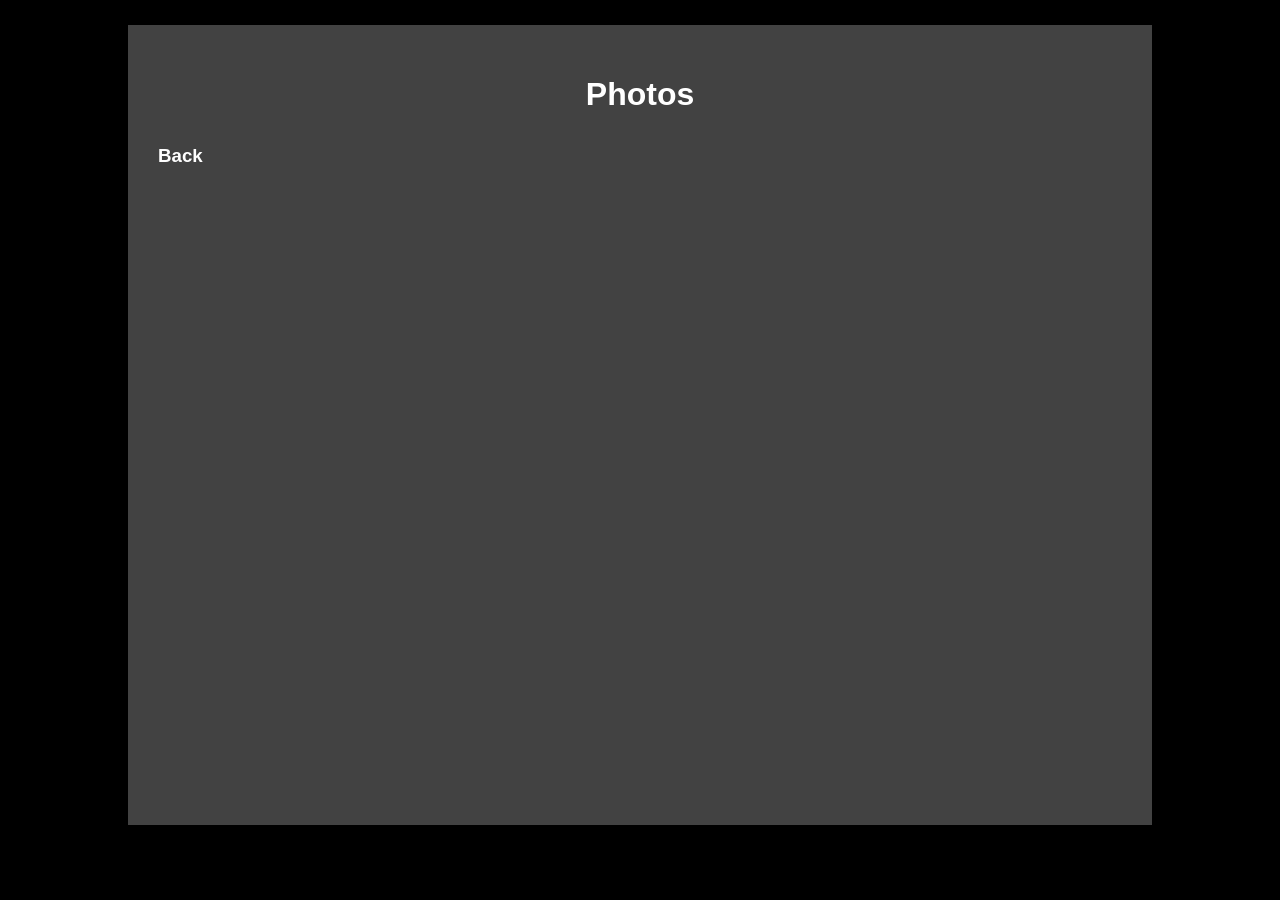
<file: Subpages/Photos.html>
<html>

	<head>
		<meta 
			name="viewport" 
			content="width=device-width, initial-scale=1">
		<title>
			Jake Zimmermann Simmons
		</title>
		<link 
			rel="icon" 
			href="../files/Favicon.PNG"
			type="image/PNG"
		\>
		<link rel="stylesheet" href="../styles.css" />
	</head>


	<body>
		<b class= "forground">
			<h1 align= "center"> Photos </h1>

			<h2> </h2>

			<h3><a href= "../index.html"> Back </a></h3>
		</b>
	</body>
</html>
</file>
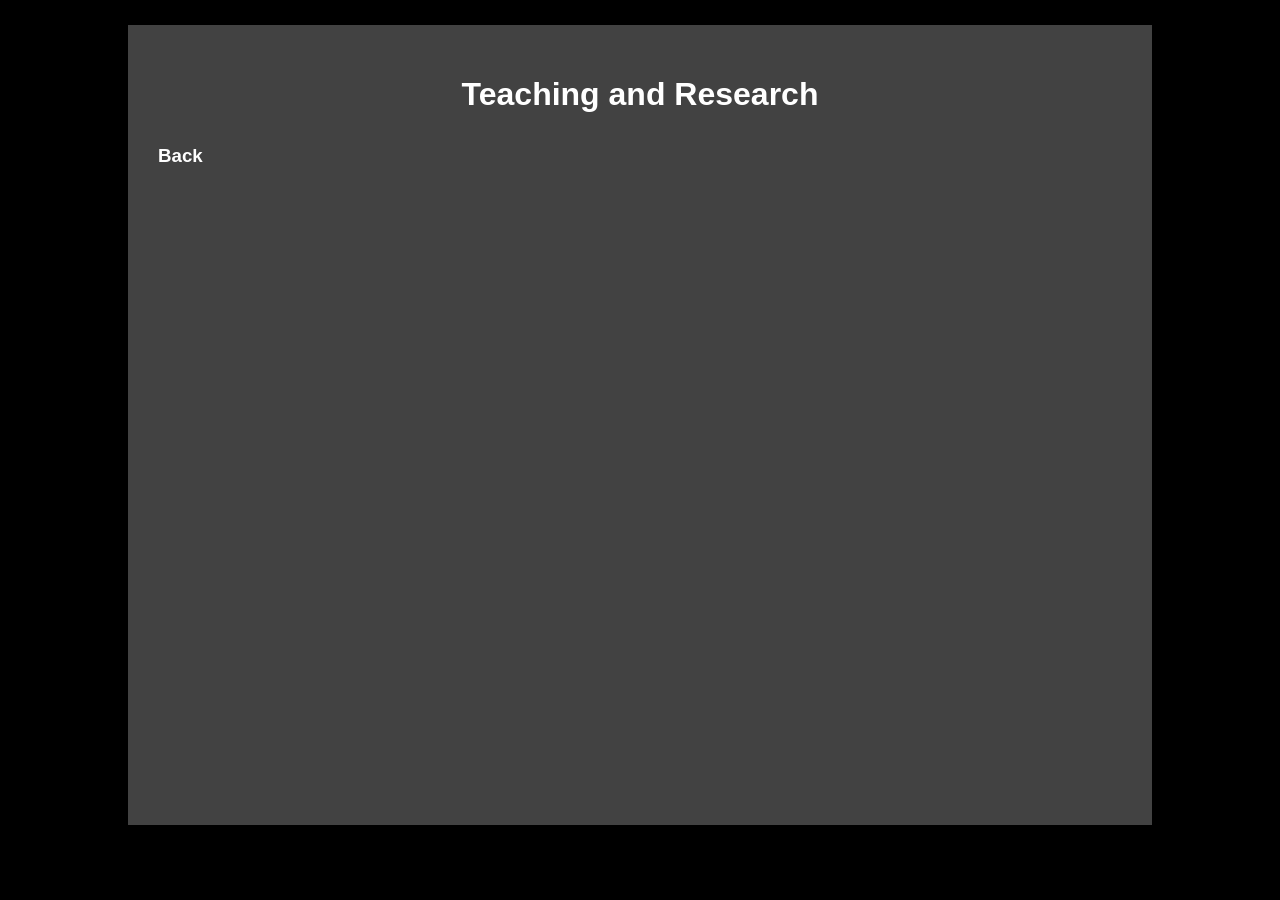
<file: Subpages/ResearchTeaching.html>
<html>
	<head>
		<meta 
			name="viewport" 
			content="width=device-width, initial-scale=1">
		<title>
			Jake Zimmermann Simmons
		</title>
		<link 
			rel="icon" 
			href="../files/Favicon.PNG"
			type="image/PNG"
		\>
		<link rel="stylesheet" href="../styles.css" />

	</head>


	<body>
		<b class= "forground">
			<h1 align= "center"> Teaching and Research </h1>

			<h2> </h2>

			<h3><a href= "../index.html"> Back </a></h3>
		</b>
	</body>
</html>
</file>
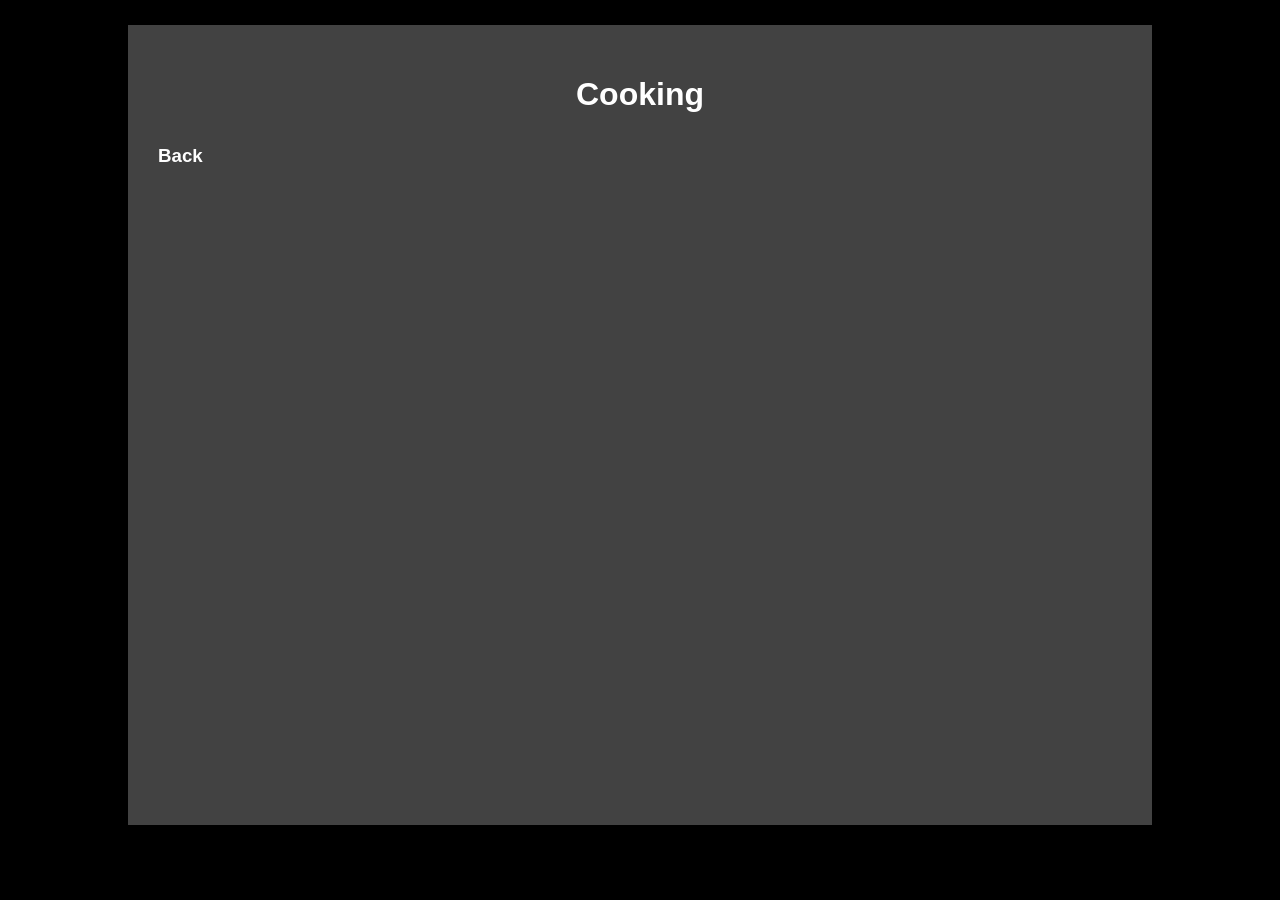
<file: Subpages/OtherProjects.Subpages/Cooking.html>
<html>

	<head>
		<meta 
			name="viewport" 
			content="width=device-width, initial-scale=1">
		<title>
			Jake Zimmermann Simmons
		</title>
		<link 
			rel="icon" 
			href="../../files/Favicon.PNG"
			type="image/PNG"
		\>
		<link rel="stylesheet" href="../../styles.css" />

	</head>


	<body>
		<b class= "forground">
			<h1 align= "center"> Cooking </h1>

			<h2> </h2>

			<h3><a href= "../OtherProjects.html"> Back </a></h3>
		</b>
	</body>
</html>
</file>
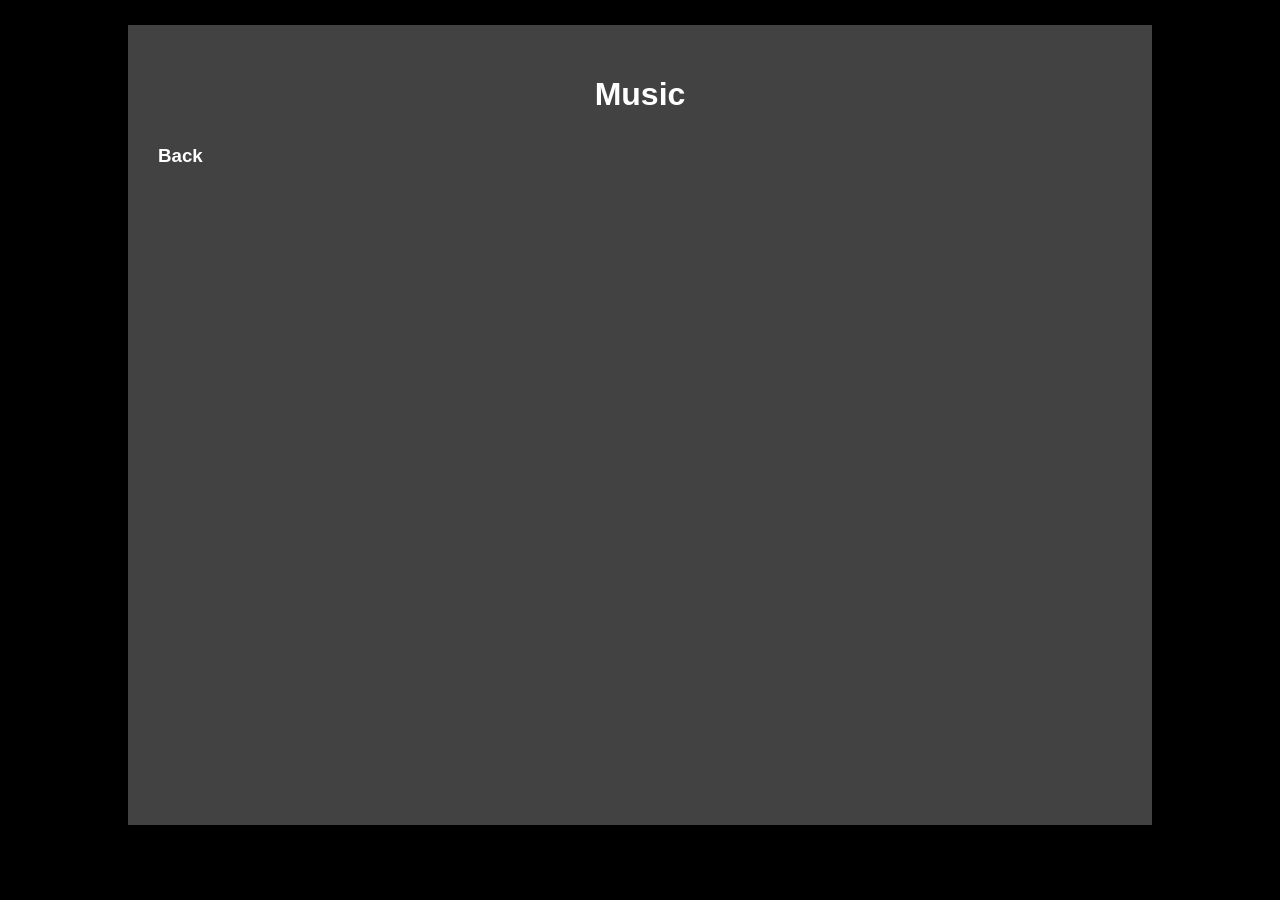
<file: Subpages/OtherProjects.Subpages/Music.html>
<html>

	<head>
		<meta 
			name="viewport" 
			content="width=device-width, initial-scale=1">
		<title>
			Jake Zimmermann Simmons
		</title>
		<link 
			rel="icon" 
			href="../../files/Favicon.PNG"
			type="image/PNG"
		\>
		<link rel="stylesheet" href="../../styles.css" />
	</head>


	<body>
		<b class= "forground">
			<h1 align= "center"> Music </h1>

			<h2> </h2>

			<h3><a href= "../OtherProjects.html"> Back </a></h3>
		</b>
	</body>
</html>
</file>
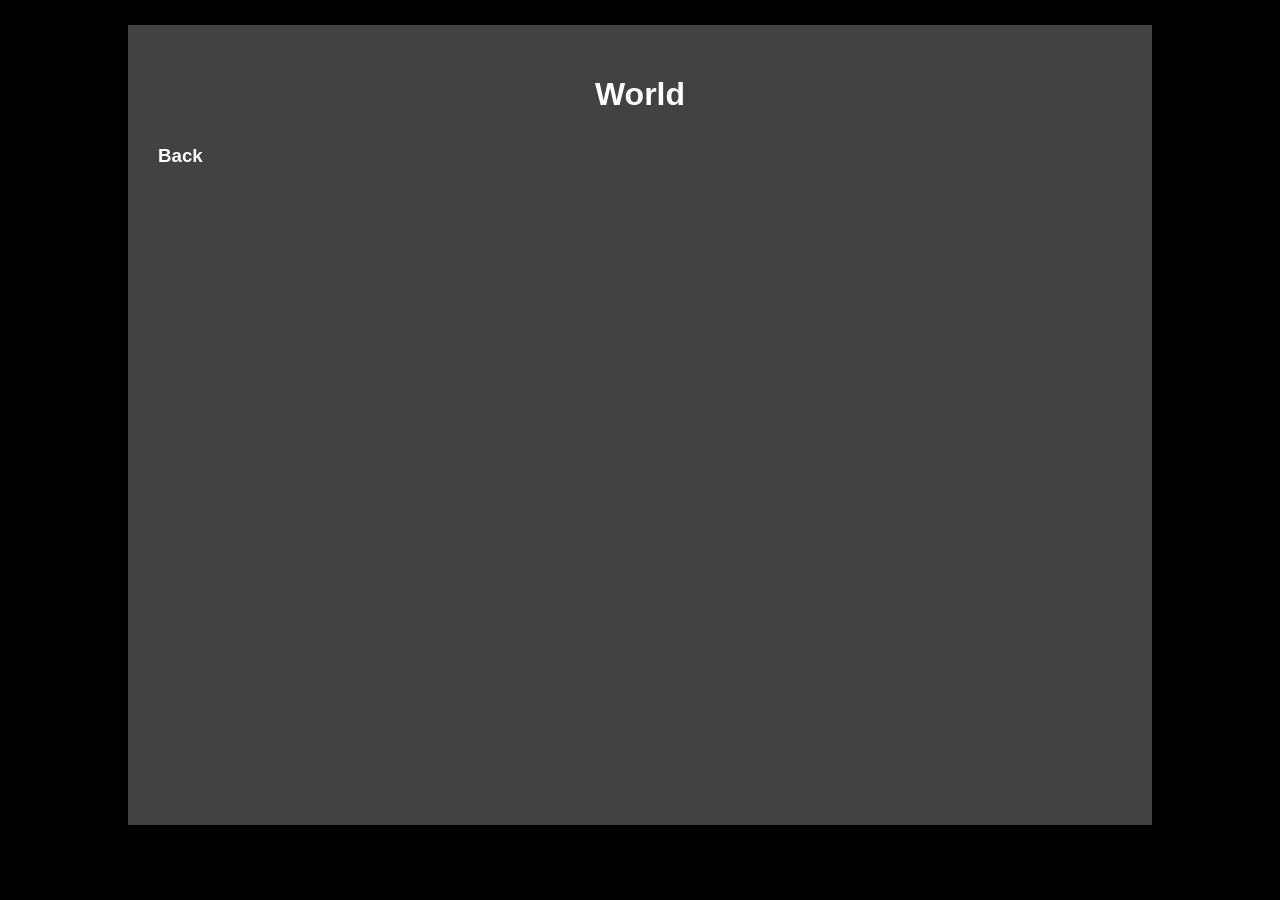
<file: Subpages/OtherProjects.Subpages/World.html>
<html>

	<head>
		<meta 
			name="viewport" 
			content="width=device-width, initial-scale=1">
		<title>
			Jake Zimmermann Simmons
		</title>
		<link 
			rel="icon" 
			href="../../files/Favicon.PNG"
			type="image/PNG"
		\>
		<link rel="stylesheet" href="../../styles.css" />
	</head>


	<body>
		<b class= "forground">
			<h1 align= "center"> World </h1>

			<h2> </h2>

			<h3><a href= "../OtherProjects.html"> Back </a></h3>
		</b>
	</body>
</html>
</file>
<file: styles.css>
*{
				-webkit-box-sizing: border-box;
				-moz-box-sizing: border-box;
				box-sizing: border-box;
			}
			body{
				font-family:"Comic Sans",sans-serif;
				background-color: black;
				color: white;
			}
			.forground{
				width:80%;
				height:800px;
				background-color:#424242;
				position:absolute;
				top: 25px;
				left:50%;
				margin-left:-40%;
				padding:30px;
			}
			div.header{
				position: absolute;
				top:0px;
				width:calc(100% - 60px);
				text-align: center;
			}
			.center {
				display: flex;
				justify-content: center;
				align-items: center;
				height: 145px;
			}
			h1{
				padding-bottom:10px
			}
			a, a:hover, a:visited {
				text-decoration: none;
				color:inherit;
			}
			img.inpic{
				position:absolute;
				top:0%;
				left:0%;
			}
			.pdf-embed-container::-webkit-scrollbar {
			    width: 0;
			    height: 0;
			}

			.pdf-embed-container iframe {
			    -webkit-user-select: none; /* Disable selection */
			    -moz-user-select: none;
			    -ms-user-select: none;
			    user-select: none;
			    pointer-events: none; /* Disable interaction with embedded PDF */
			}
</file>
